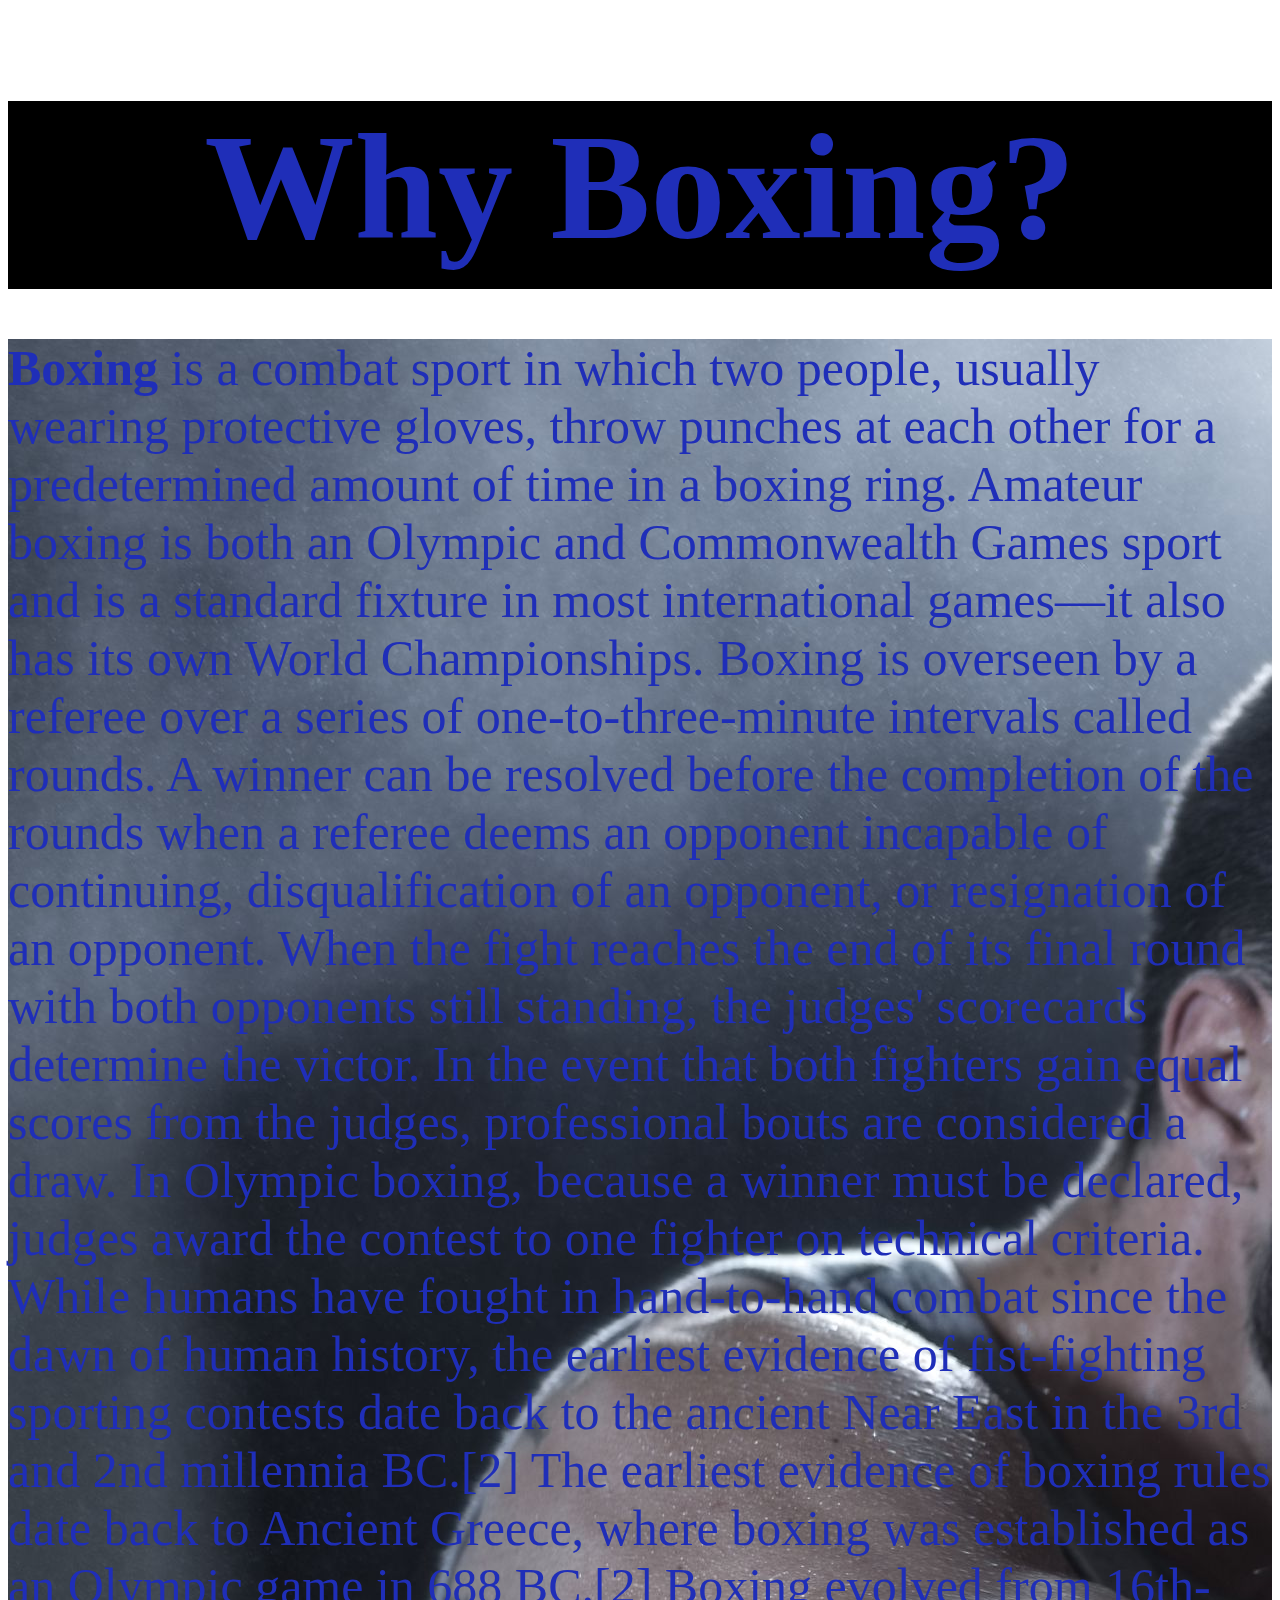
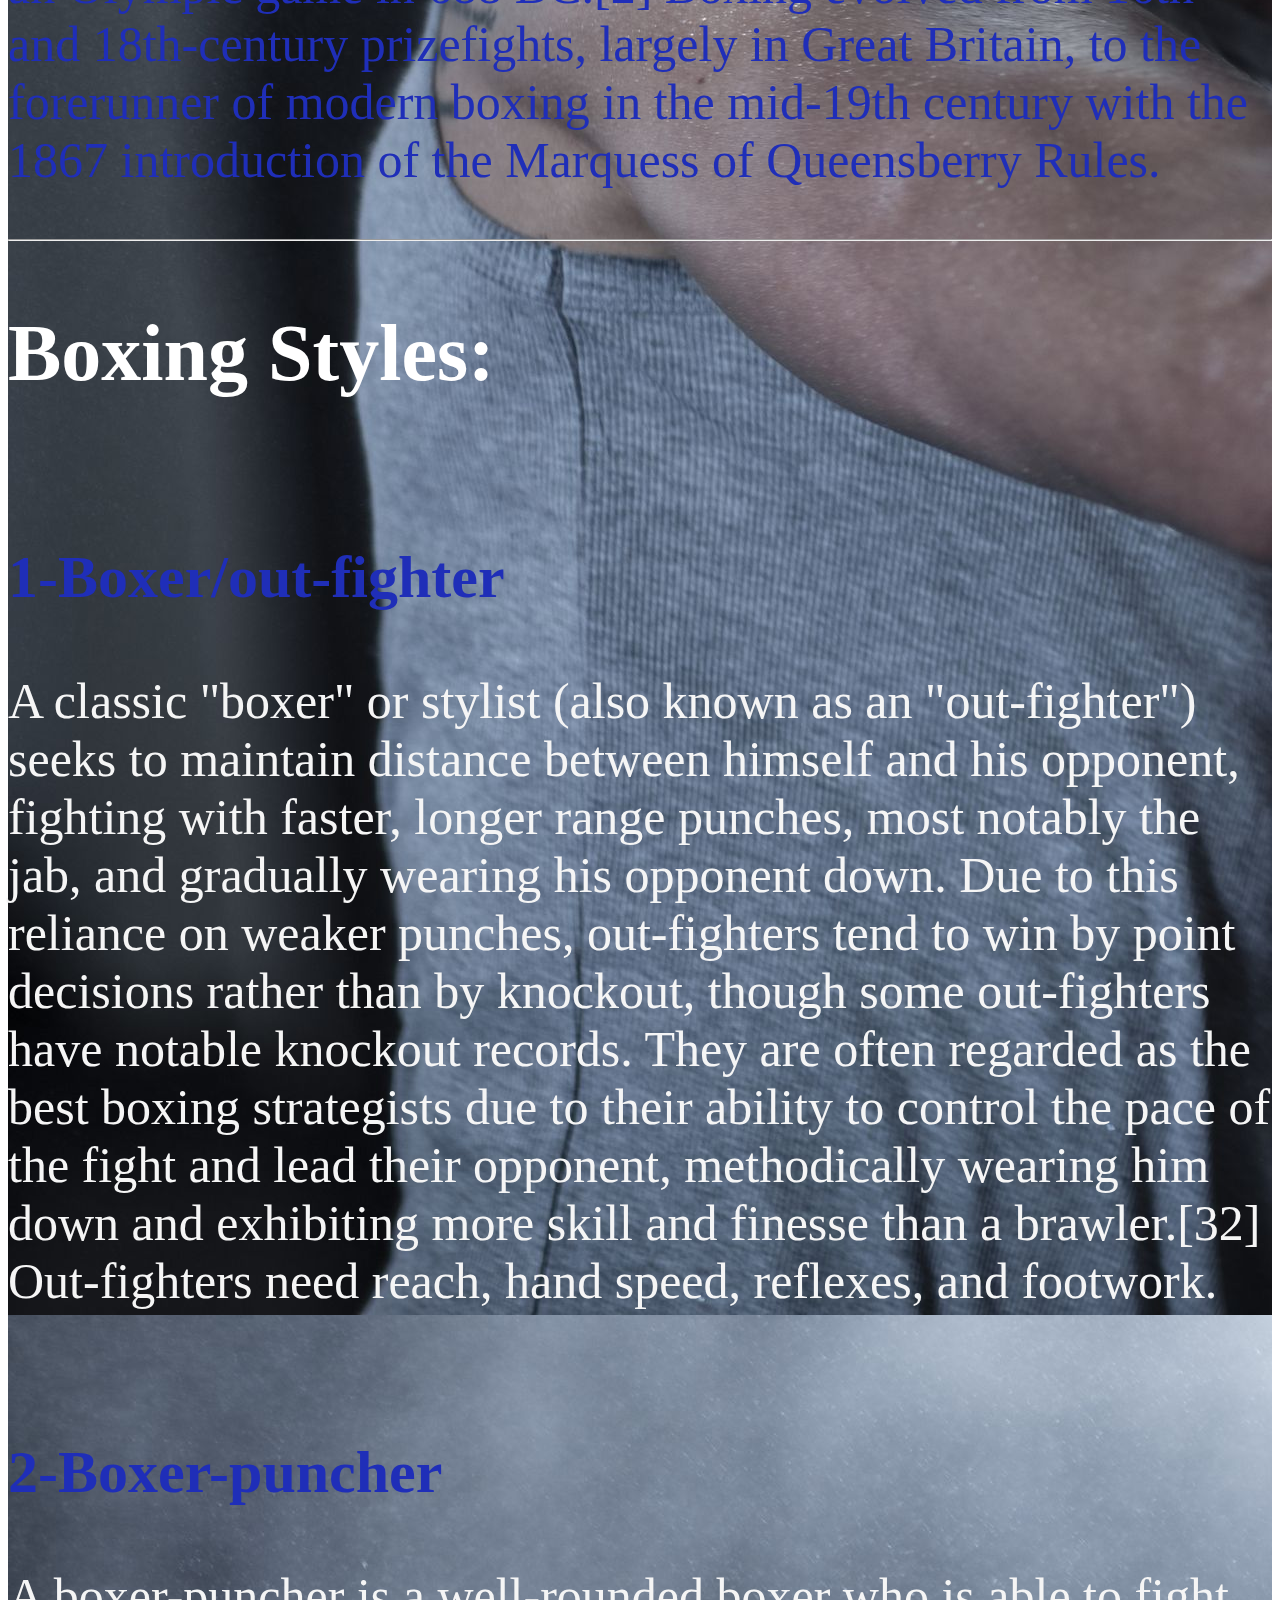
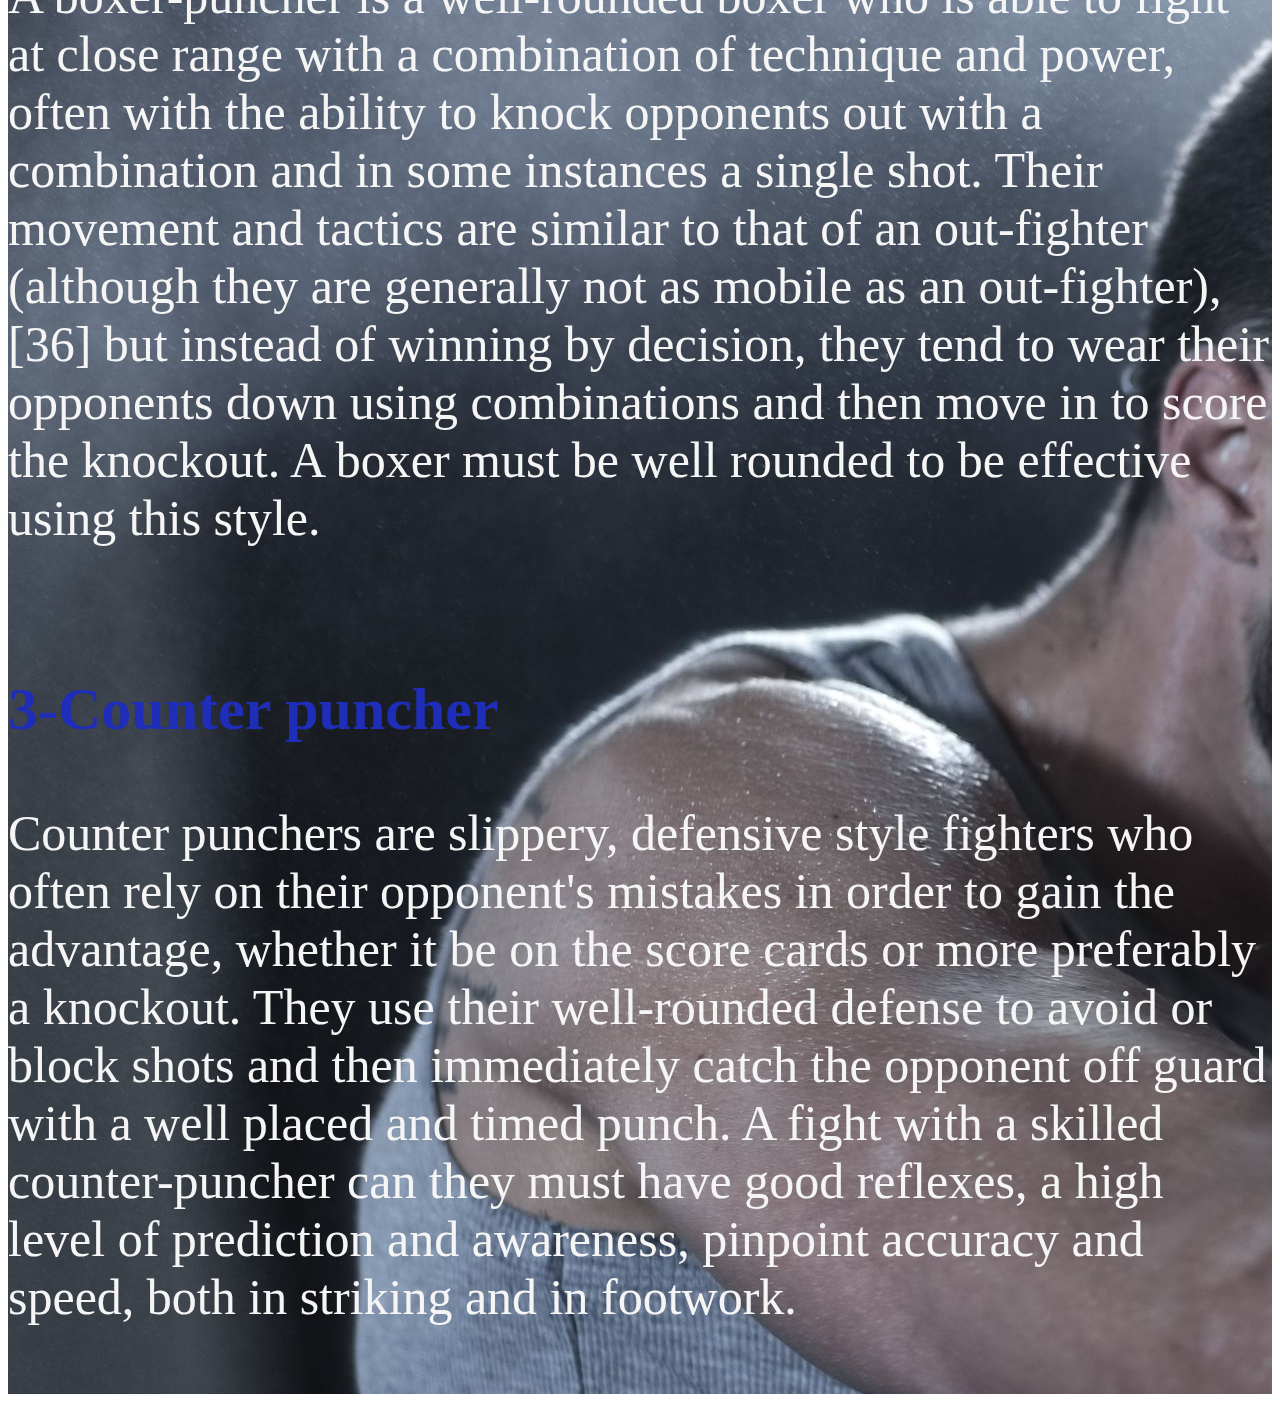
<file: challenge_website_about.html>
<!DOCTYPE html>
<html>
<head>
    <title>About Boxing</title>
</head>
<body>
    <header style= "background-color: black; height: 5cm;">
        <h1 style="font-family: Georgia, 'Times New Roman', Times, serif;color: rgb(31, 46, 184);text-align:center;font-size: 150px ;"> Why Boxing? </h1>

    </header>

    <main style="background-image: url(boxing.jpg)";>
        <p style="font-size: 50px; color: rgb(31, 46, 184);"> <b>Boxing </b>is a combat sport in which two people, usually wearing protective gloves, throw punches at each other for a predetermined amount of time in a boxing ring.

            Amateur boxing is both an Olympic and Commonwealth Games sport and is a standard fixture in most international games—it also has its own World Championships. Boxing is overseen by a referee over a series of one-to-three-minute intervals called rounds.
            
            A winner can be resolved before the completion of the rounds when a referee deems an opponent incapable of continuing, disqualification of an opponent, or resignation of an opponent. When the fight reaches the end of its final round with both opponents still standing, the judges' scorecards determine the victor. In the event that both fighters gain equal scores from the judges, professional bouts are considered a draw. In Olympic boxing, because a winner must be declared, judges award the contest to one fighter on technical criteria.
            
            While humans have fought in hand-to-hand combat since the dawn of human history, the earliest evidence of fist-fighting sporting contests date back to the ancient Near East in the 3rd and 2nd millennia BC.[2] The earliest evidence of boxing rules date back to Ancient Greece, where boxing was established as an Olympic game in 688 BC.[2] Boxing evolved from 16th- and 18th-century prizefights, largely in Great Britain, to the forerunner of modern boxing in the mid-19th century with the 1867 introduction of the Marquess of Queensberry Rules.</p>
            <hr>
            <h2 style="font-size: 80px; color: white;">Boxing Styles:</h2>
            <br>
            <h3 style="font-size: 60px; color: rgb(31, 46, 184);">1-Boxer/out-fighter</h3>
            <p style="font-size: 50px;color: whitesmoke;">A classic "boxer" or stylist (also known as an "out-fighter") seeks to maintain distance between himself and his opponent, fighting with faster, longer range punches, most notably the jab, and gradually wearing his opponent down. Due to this reliance on weaker punches, out-fighters tend to win by point decisions rather than by knockout, though some out-fighters have notable knockout records. They are often regarded as the best boxing strategists due to their ability to control the pace of the fight and lead their opponent, methodically wearing him down and exhibiting more skill and finesse than a brawler.[32] Out-fighters need reach, hand speed, reflexes, and footwork.</p>
            <br>
            <h3 style="font-size: 60px; color: rgb(31, 46, 184);">2-Boxer-puncher</h3>
            <p style="font-size: 50px; color: whitesmoke;">A boxer-puncher is a well-rounded boxer who is able to fight at close range with a combination of technique and power, often with the ability to knock opponents out with a combination and in some instances a single shot. Their movement and tactics are similar to that of an out-fighter (although they are generally not as mobile as an out-fighter),[36] but instead of winning by decision, they tend to wear their opponents down using combinations and then move in to score the knockout. A boxer must be well rounded to be effective using this style.</p>
            <br>
            <h3 style="font-size: 60px; color: rgb(31, 46, 184);">3-Counter puncher</h3>
            <p style="font-size: 50px; color: whitesmoke;">Counter punchers are slippery, defensive style fighters who often rely on their opponent's mistakes in order to gain the advantage, whether it be on the score cards or more preferably a knockout. They use their well-rounded defense to avoid or block shots and then immediately catch the opponent off guard with a well placed and timed punch. A fight with a skilled counter-puncher can they must have good reflexes, a high level of prediction and awareness, pinpoint accuracy and speed, both in striking and in footwork.</p>
            <br>
                
    </main>
</html>
</file>
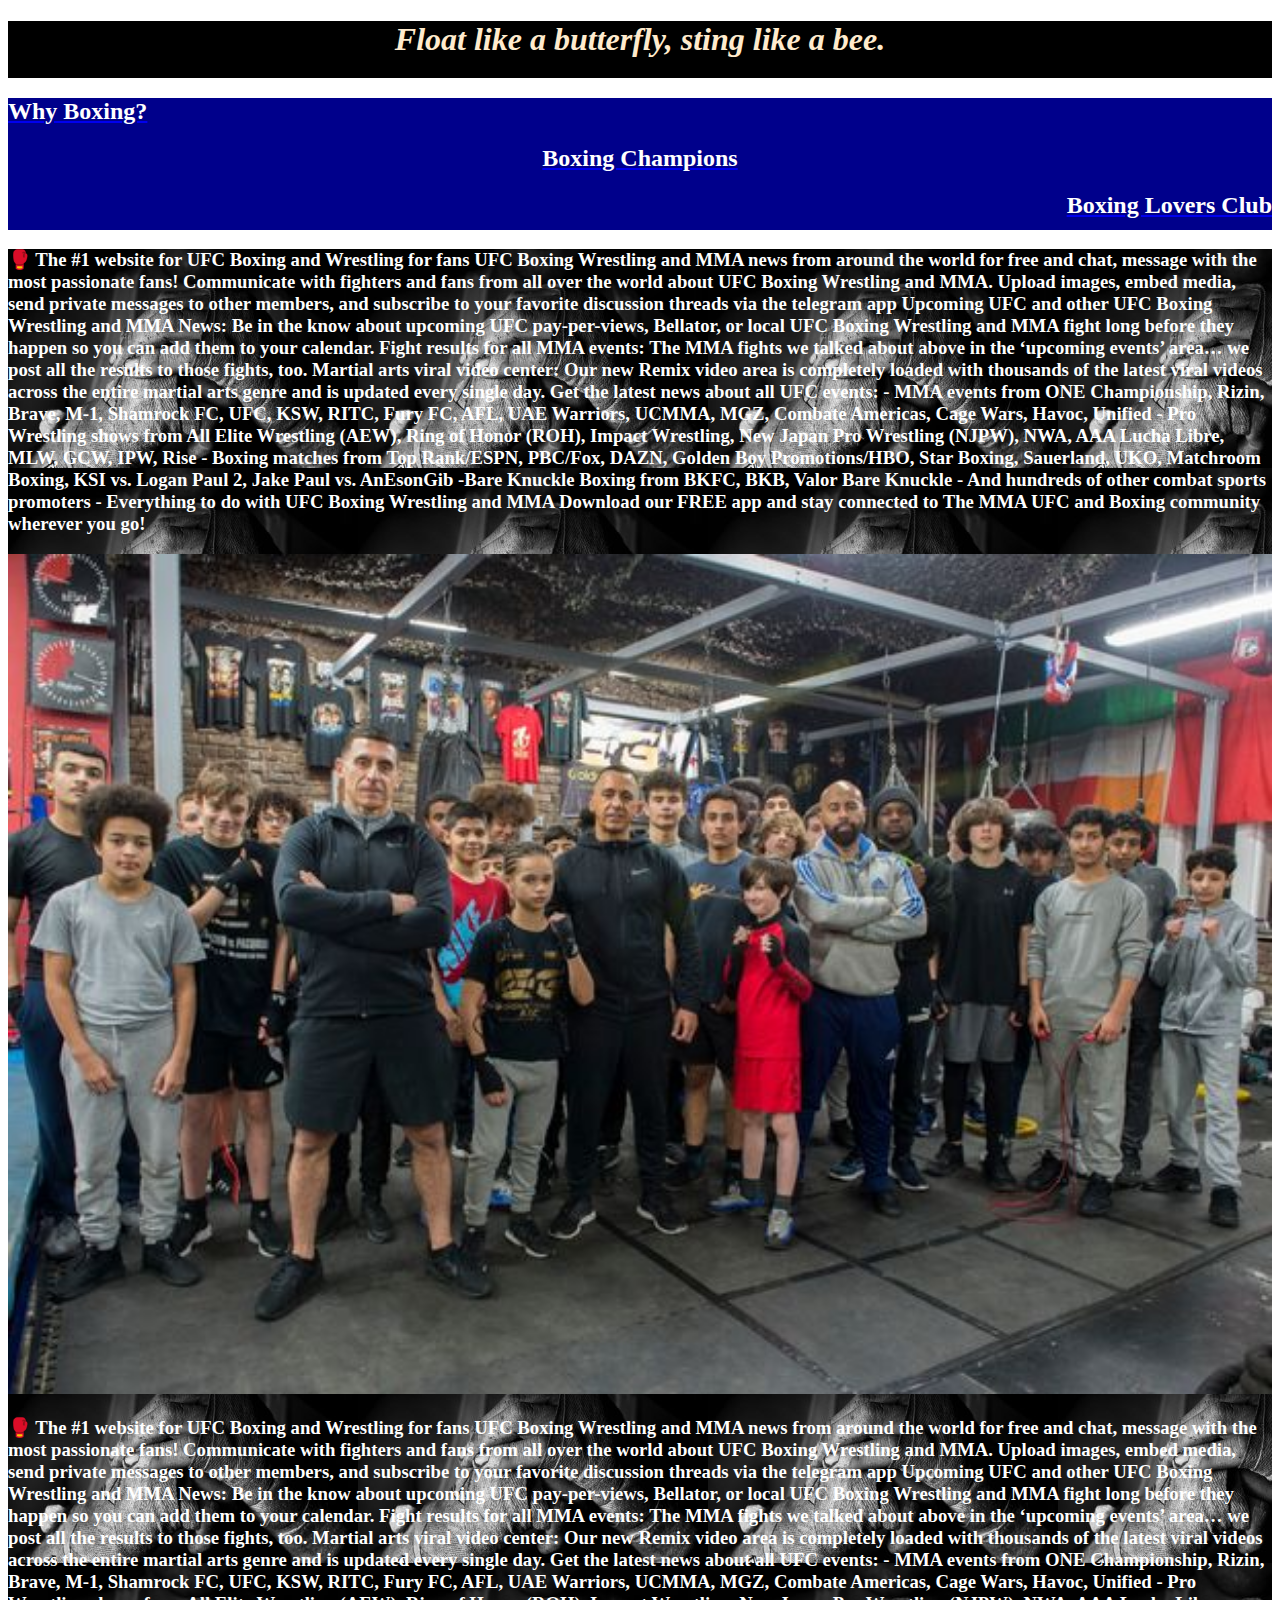
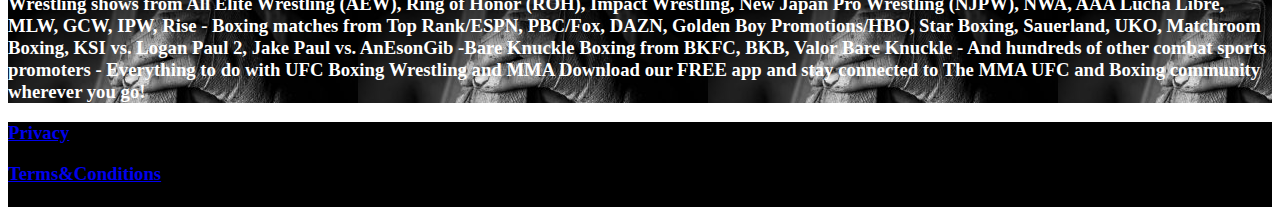
<file: challengeexercise.html>
<!DOCTYPE html>
<html>
<head>
    <title>Challenge Exercise Full Website</title>
</head>
<body>
    <header style="background-color: rgb(0, 0, 0); height: 1.5cm;">
        <h1 style="text-align: center; color: blanchedalmond; font-style: oblique;">Float like a butterfly, sting like a bee.</h1></header>

    <header>
        <nav style="background-color: darkblue; height: 3.5cm;">
            <a href="website_about.html" target="_blank"><h2 style="color:white; text-align: left; vertical-align: middle;">Why Boxing?</h2></a>
            <a href="website_champions.html" target="_blank"><h2 style="color:white; text-align: center;">Boxing Champions</h2></a>
            <a href="#lovers"><h2 style="color:white; text-align: right; vertical-align: middle;">Boxing Lovers Club</h2></a>
        </nav>
    </header>
    <main style="background-image: url(boxing1.jpg);">
        <h3 style="color: white;">
            🥊 The #1 website for UFC Boxing and Wrestling for fans

UFC Boxing Wrestling and MMA news from around the world for free and chat, message with the most passionate fans!

Communicate with fighters and fans from all over the world about UFC Boxing Wrestling and MMA. Upload images, embed media, send private messages to other members, and subscribe to your favorite discussion threads via the telegram app

Upcoming UFC and other UFC Boxing Wrestling and MMA News:

Be in the know about upcoming UFC pay-per-views, Bellator, or local UFC Boxing Wrestling and MMA fight long before they happen so you can add them to your calendar.

Fight results for all MMA events:
The MMA fights we talked about above in the ‘upcoming events’ area… we post all the results to those fights, too.

Martial arts viral video center:
Our new Remix video area is completely loaded with thousands of the latest viral videos across the entire martial arts genre and is updated every single day.

Get the latest news about all UFC events:
- MMA events from ONE Championship, Rizin, Brave, M-1, Shamrock FC, UFC, KSW, RITC, Fury FC, AFL, UAE Warriors, UCMMA, MGZ, Combate Americas, Cage Wars, Havoc, Unified
- Pro Wrestling shows from All Elite Wrestling (AEW), Ring of Honor (ROH), Impact Wrestling, New Japan Pro Wrestling (NJPW), NWA, AAA Lucha Libre, MLW, GCW, IPW, Rise
- Boxing matches from Top Rank/ESPN, PBC/Fox, DAZN, Golden Boy Promotions/HBO, Star Boxing, Sauerland, UKO, Matchroom Boxing, KSI vs. Logan Paul 2, Jake Paul vs. AnEsonGib
-Bare Knuckle Boxing from BKFC, BKB, Valor Bare Knuckle
- And hundreds of other combat sports promoters
- Everything to do with UFC Boxing Wrestling and MMA
Download our FREE app and stay connected to The MMA UFC and Boxing community wherever you go!
        </h3>
        <section>
            <img src="boxing community.jpg" width="100%" height="65%" alt="Boxing Community" class="center">
        </section>
        <section id="lovers">
        <h3 style="color: white;">
            🥊 The #1 website for UFC Boxing and Wrestling for fans

UFC Boxing Wrestling and MMA news from around the world for free and chat, message with the most passionate fans!

Communicate with fighters and fans from all over the world about UFC Boxing Wrestling and MMA. Upload images, embed media, send private messages to other members, and subscribe to your favorite discussion threads via the telegram app

Upcoming UFC and other UFC Boxing Wrestling and MMA News:

Be in the know about upcoming UFC pay-per-views, Bellator, or local UFC Boxing Wrestling and MMA fight long before they happen so you can add them to your calendar.

Fight results for all MMA events:
The MMA fights we talked about above in the ‘upcoming events’ area… we post all the results to those fights, too.

Martial arts viral video center:
Our new Remix video area is completely loaded with thousands of the latest viral videos across the entire martial arts genre and is updated every single day.

Get the latest news about all UFC events:
- MMA events from ONE Championship, Rizin, Brave, M-1, Shamrock FC, UFC, KSW, RITC, Fury FC, AFL, UAE Warriors, UCMMA, MGZ, Combate Americas, Cage Wars, Havoc, Unified
- Pro Wrestling shows from All Elite Wrestling (AEW), Ring of Honor (ROH), Impact Wrestling, New Japan Pro Wrestling (NJPW), NWA, AAA Lucha Libre, MLW, GCW, IPW, Rise
- Boxing matches from Top Rank/ESPN, PBC/Fox, DAZN, Golden Boy Promotions/HBO, Star Boxing, Sauerland, UKO, Matchroom Boxing, KSI vs. Logan Paul 2, Jake Paul vs. AnEsonGib
-Bare Knuckle Boxing from BKFC, BKB, Valor Bare Knuckle
- And hundreds of other combat sports promoters
- Everything to do with UFC Boxing Wrestling and MMA
Download our FREE app and stay connected to The MMA UFC and Boxing community wherever you go!
        </h3>
        </section>

    </main>
    <footer style="background-color: rgb(0, 0, 0); height: 2.25cm;">
        <a href="https://www.freeprivacypolicy.com/blog/privacy-policy-url/" target="_blank"><h3 style="text-align: left;">Privacy</h3></a>
        <a href="https://www.termsfeed.com/terms-conditions-generator/" target="_blank"><h3 style="text-align: left;"> Terms&Conditions</h3></a>

    </footer>
</body>
</file>
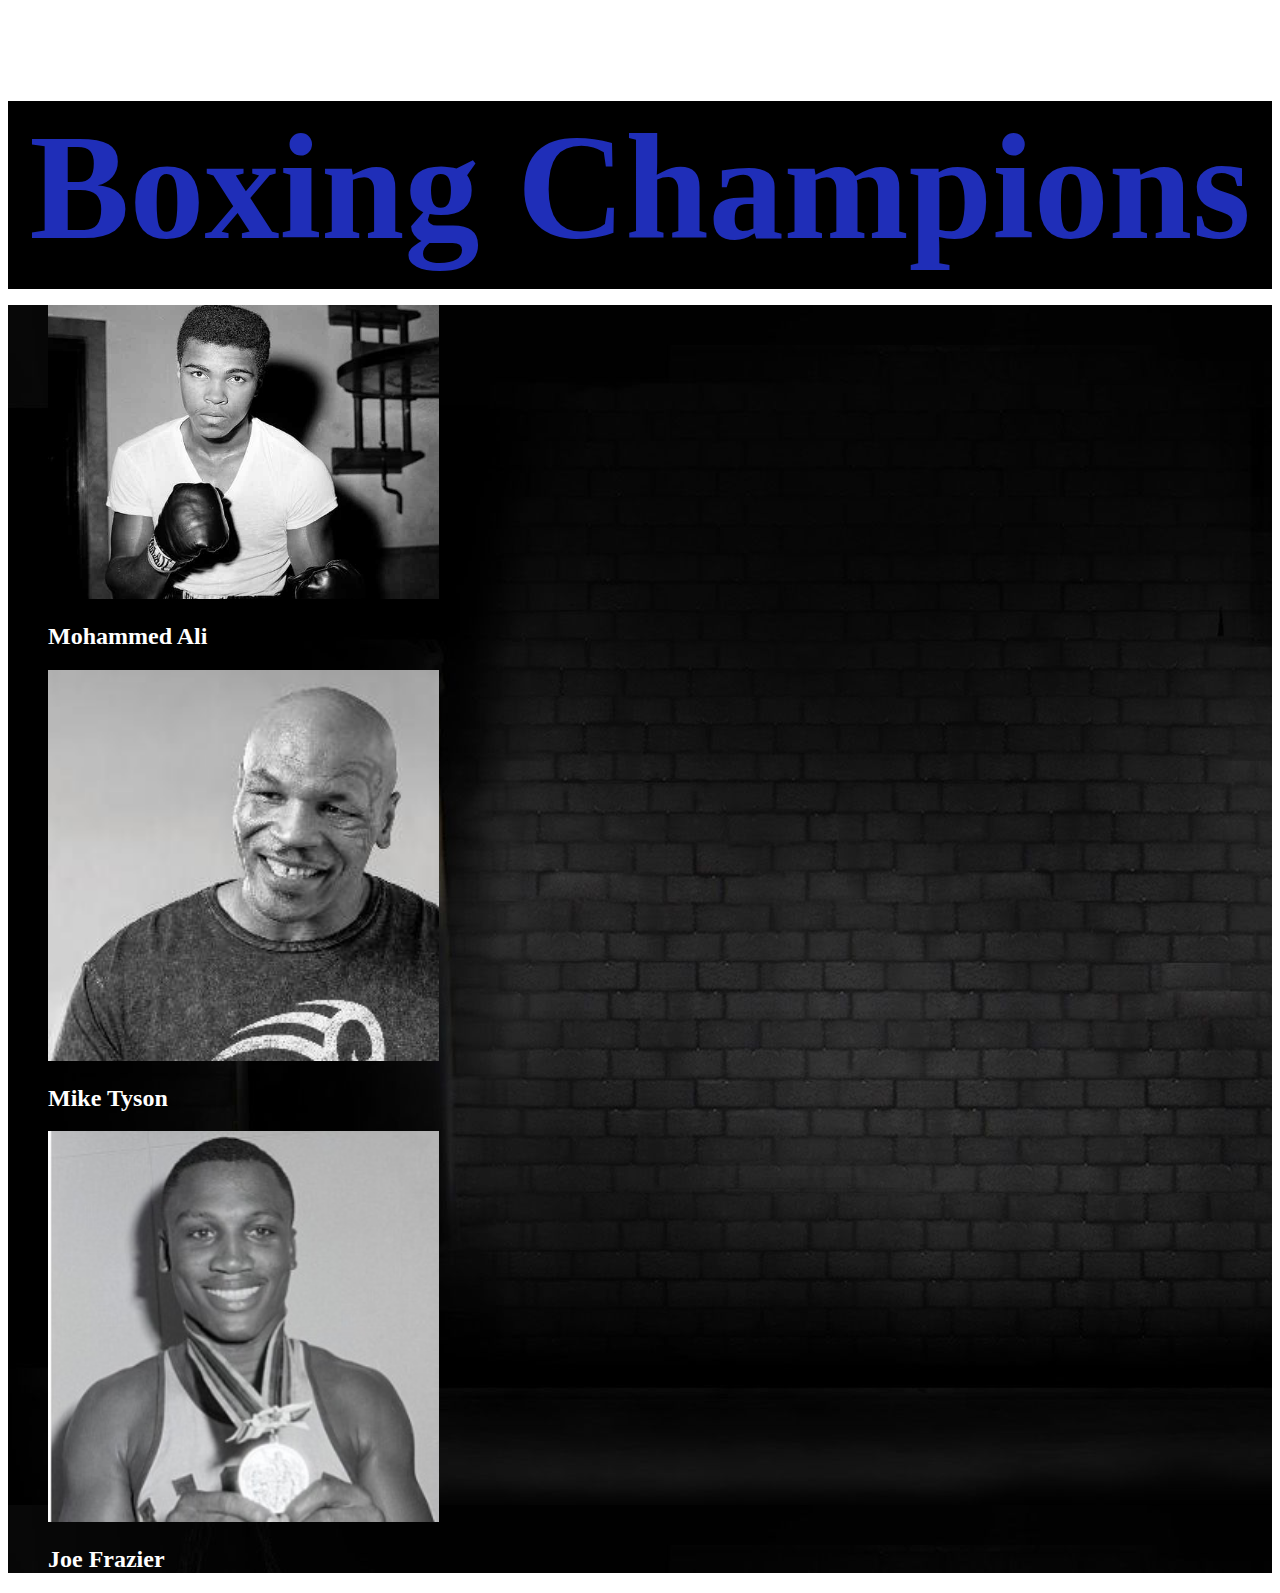
<file: challengeexercise_website_champions.html>
<!DOCTYPE html>
<html>
<head>
    <title>Boxing Champions</title>
</head>
<body>
    <header style= "background-color: black; height: 5cm;">
        <h1 style="font-family: Georgia, 'Times New Roman', Times, serif;color: rgb(31, 46, 184);text-align:center;font-size: 150px ;"> Boxing Champions </h1>
    </header>
    <main style="background-image: url(background.jpg);">
        <figure>
        <a href="https://en.wikipedia.org/wiki/Muhammad_Ali" target="_blank">
        <img src="636010058940581600-AP-Obit-Muhammad-Ali.jpg" hieght= "50%" width="33%" alt="Mohammed-ali"></a>
        <figcaption><h2 style="color: white;">Mohammed Ali</h2></figcaption>
        </figure>
        <figure>
        <a href="https://en.wikipedia.org/wiki/Mike_Tyson" target="_blank">
        <img src="miketyson.jpg" hieght= "50%" width="33%" alt="Mike Tyson"></a>
        <figcaption><h2 style="color: white;">Mike Tyson</h2></figcaption>

        </figure>
        <figure>
        <a href="https://en.wikipedia.org/wiki/Joe_Frazier" target="_blank">
        <img src="joefrazier.jpeg" hieght= "50%" width="33%" alt="Joe Fraizer"></a>
        <figcaption><h2 style="color: white;">Joe Frazier</h2></figcaption>
        </figure>
    </main>
</file>
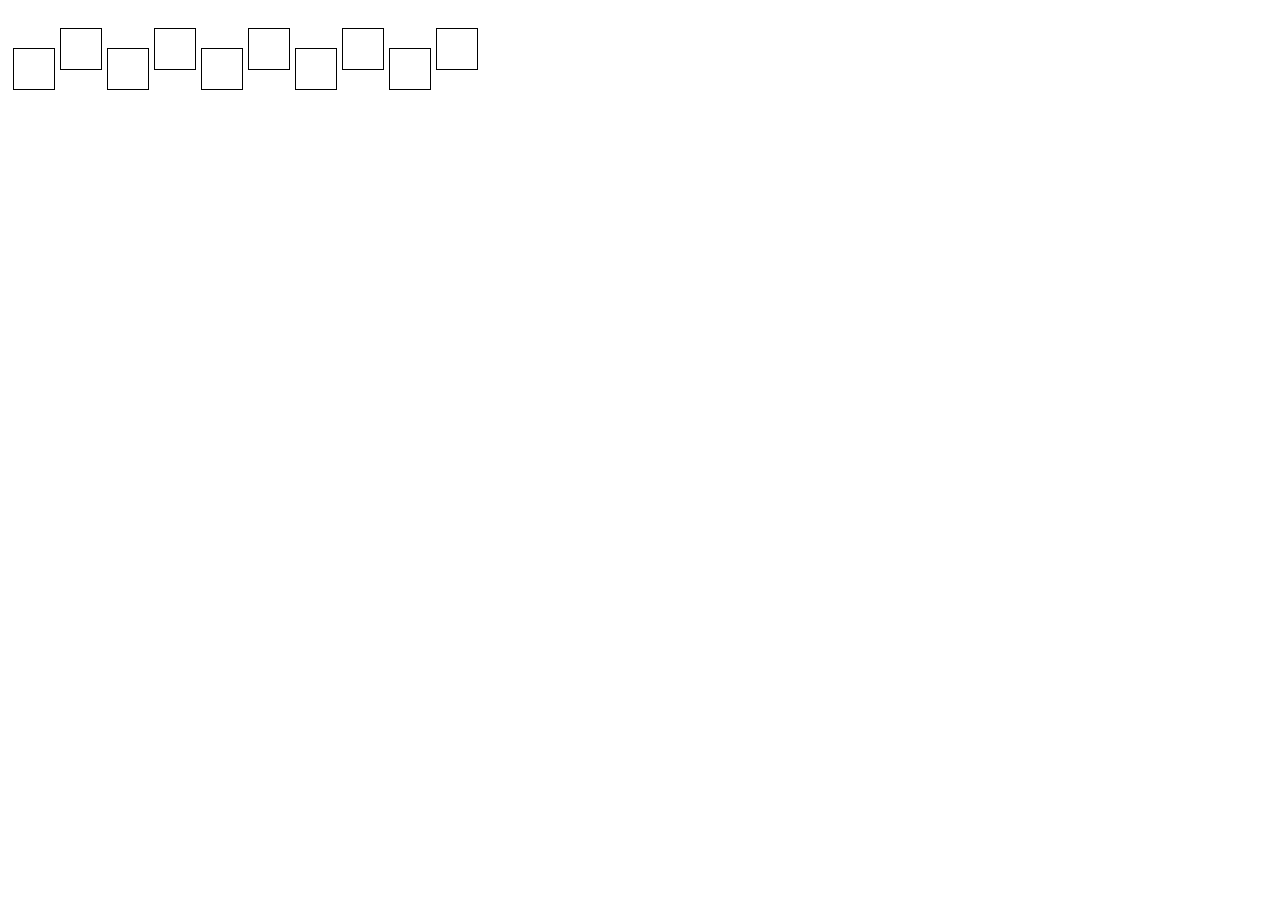
<file: css_positioning_exercise2.html>
<!DOCTYPE html>
<html>
<head>
    <title>Exercise #2a: Positioning</title>
    <style>
        div {
            float: left;
            margin-top: 30px;
            margin-left: 5px;
            width: 40px;
            height: 40px;
            border: 1px solid black;
        }
        .odd {
            margin-top: 40px;                
                             }
        .even{
            margin-top: 20px;
        }                    

        /* add CSS here */
    </style>
</head>
<body>
    <div class="odd"></div>
    <div class="even"></div>
    <div class="odd"></div>
    <div class="even"></div>
    <div class="odd"></div>
    <div class="even"></div>
    <div class="odd"></div>
    <div class="even"></div>
    <div class="odd"></div>
    <div class="even"></div>
</body>
</html>
</file>
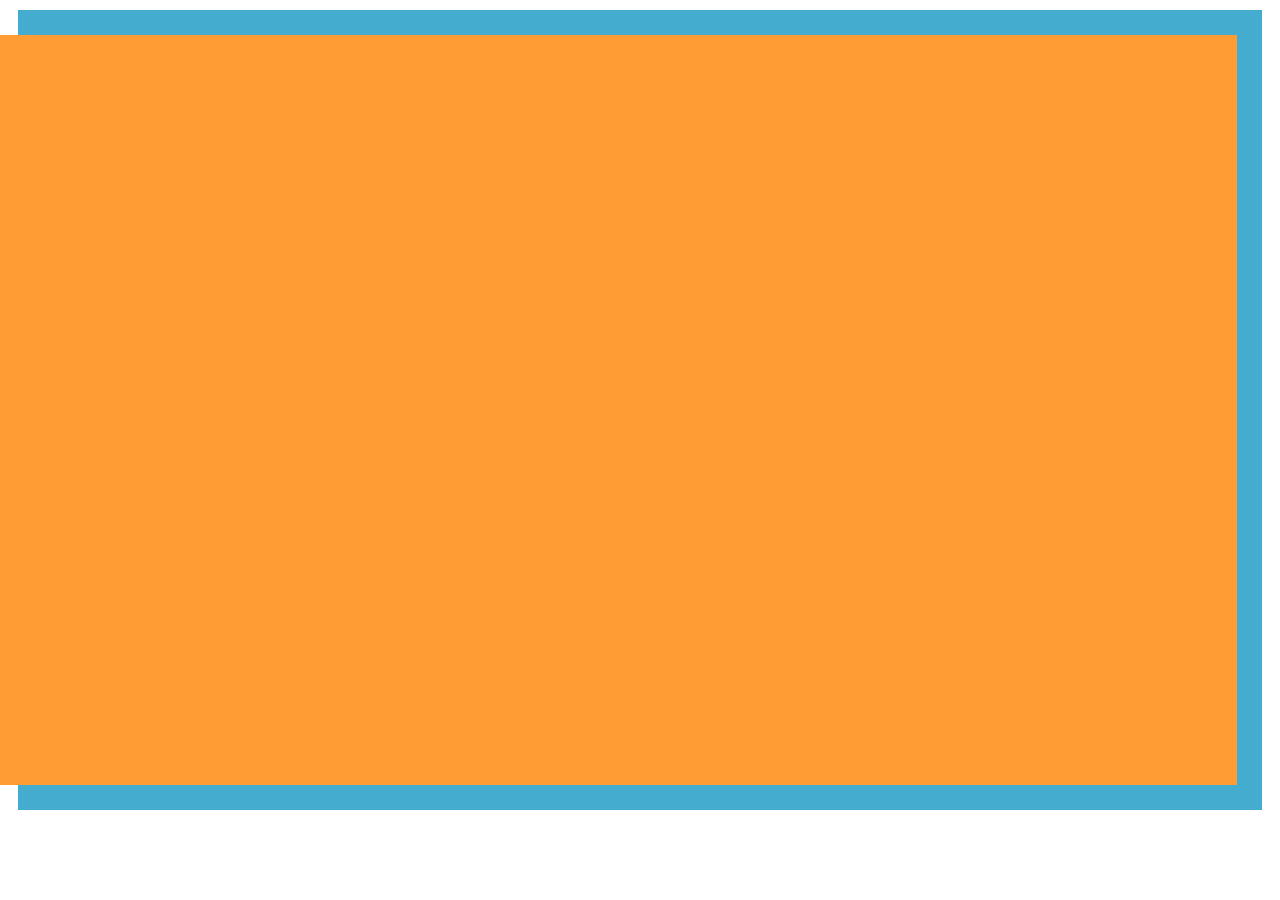
<file: css_positioning_exercise2b.html>
<!DOCTYPE html>
<html>
<head>
    <title>Exercise #2b: Positioning</title>
    <style>
        #outer {
            background: #44accf;
            height:800px ;
            width:;
            position: relative;
            margin: 10px;
            /* add CSS here */
        }

        #inner {
            background: #ff9c34;
            position: absolute;
            height: 750px;
            width: 1750px;
            right: 25px;
            top: 25px;
            /* and here */
        }
    </style>
</head>
<body>
<div id="outer">
    <div id="inner"></div>
</div>
</body>
</html>
</file>
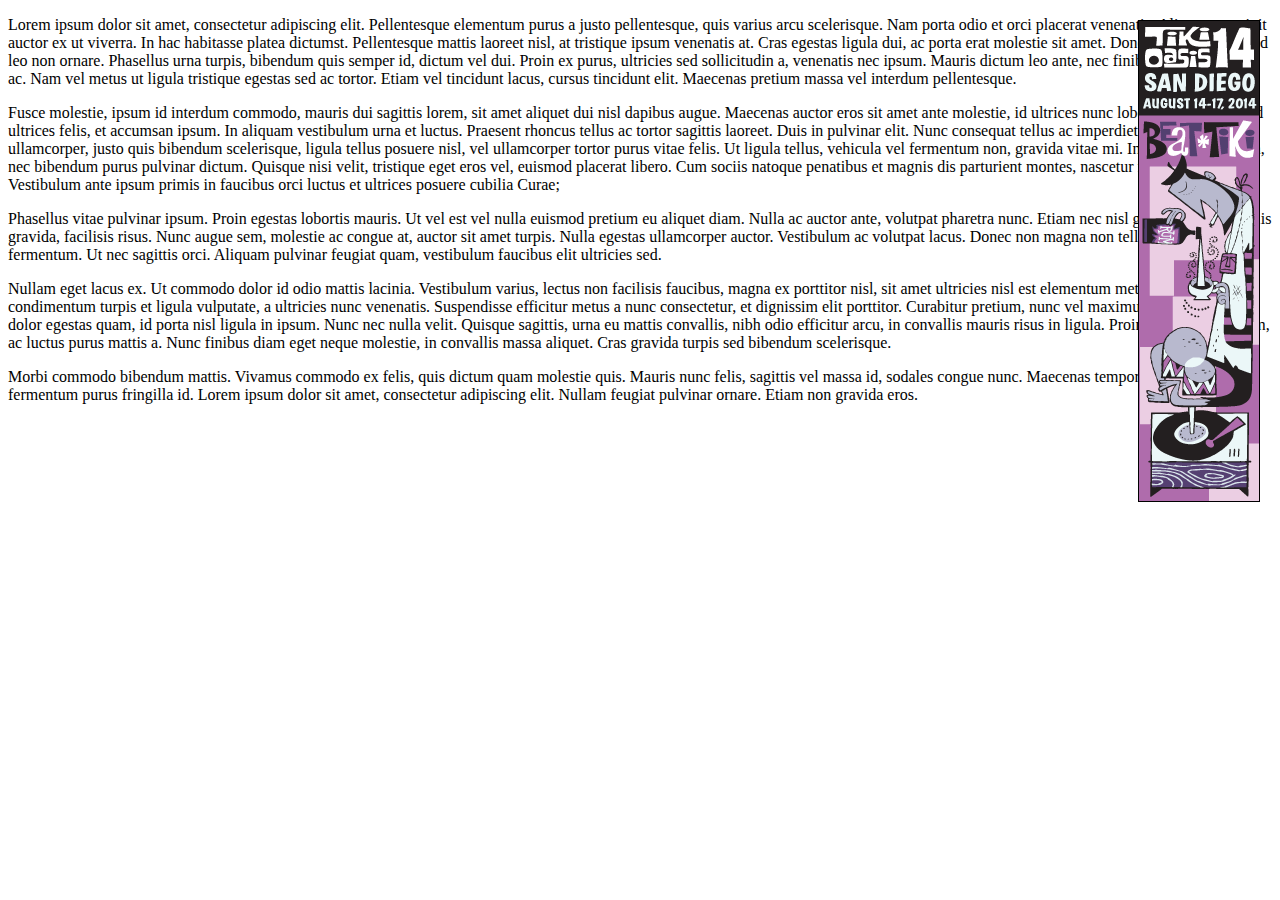
<file: css_positioning_exercise2c.html>
<!DOCTYPE html>
<html>
<head>
    <title>Exercise #2c: Positioning</title>
    <style>
        #banner{
            background-image:url(banner_120x480.gif);
            position: fixed;
            top:20px;
            right:20px;
            height: 480px;
            width:120px;
            border:solid 1px;

        }
        /* add CSS here */
    </style>
</head>
<body>
<p>
    Lorem ipsum dolor sit amet, consectetur adipiscing elit. Pellentesque elementum purus a justo pellentesque, quis
    varius arcu scelerisque. Nam porta odio et orci placerat venenatis. Aliquam suscipit auctor ex ut viverra. In hac
    habitasse platea dictumst. Pellentesque mattis laoreet nisl, at tristique ipsum venenatis at. Cras egestas ligula
    dui, ac porta erat molestie sit amet. Donec faucibus euismod leo non ornare. Phasellus urna turpis, bibendum quis
    semper id, dictum vel dui. Proin ex purus, ultricies sed sollicitudin a, venenatis nec ipsum. Mauris dictum leo
    ante, nec finibus magna pretium ac. Nam vel metus ut ligula tristique egestas sed ac tortor. Etiam vel tincidunt
    lacus, cursus tincidunt elit. Maecenas pretium massa vel interdum pellentesque.
</p>

<p>
    Fusce molestie, ipsum id interdum commodo, mauris dui sagittis lorem, sit amet aliquet dui nisl dapibus augue.
    Maecenas auctor eros sit amet ante molestie, id ultrices nunc lobortis. Maecenas sed ultrices felis, et accumsan
    ipsum. In aliquam vestibulum urna et luctus. Praesent rhoncus tellus ac tortor sagittis laoreet. Duis in pulvinar
    elit. Nunc consequat tellus ac imperdiet varius. Etiam ullamcorper, justo quis bibendum scelerisque, ligula tellus
    posuere nisl, vel ullamcorper tortor purus vitae felis. Ut ligula tellus, vehicula vel fermentum non, gravida vitae
    mi. In dictum nulla diam, nec bibendum purus pulvinar dictum. Quisque nisi velit, tristique eget eros vel, euismod
    placerat libero. Cum sociis natoque penatibus et magnis dis parturient montes, nascetur ridiculus mus. Vestibulum
    ante ipsum primis in faucibus orci luctus et ultrices posuere cubilia Curae;
</p>

<p>
    Phasellus vitae pulvinar ipsum. Proin egestas lobortis mauris. Ut vel est vel nulla euismod pretium eu aliquet diam.
    Nulla ac auctor ante, volutpat pharetra nunc. Etiam nec nisl gravida, efficitur felis gravida, facilisis risus. Nunc
    augue sem, molestie ac congue at, auctor sit amet turpis. Nulla egestas ullamcorper auctor. Vestibulum ac volutpat
    lacus. Donec non magna non tellus volutpat fermentum. Ut nec sagittis orci. Aliquam pulvinar feugiat quam,
    vestibulum faucibus elit ultricies sed.
</p>

<p>
    Nullam eget lacus ex. Ut commodo dolor id odio mattis lacinia. Vestibulum varius, lectus non facilisis faucibus,
    magna ex porttitor nisl, sit amet ultricies nisl est elementum metus. Donec condimentum turpis et ligula vulputate,
    a ultricies nunc venenatis. Suspendisse efficitur metus a nunc consectetur, et dignissim elit porttitor. Curabitur
    pretium, nunc vel maximus volutpat, lectus dolor egestas quam, id porta nisl ligula in ipsum. Nunc nec nulla velit.
    Quisque sagittis, urna eu mattis convallis, nibh odio efficitur arcu, in convallis mauris risus in ligula. Proin
    lacinia quam diam, ac luctus purus mattis a. Nunc finibus diam eget neque molestie, in convallis massa aliquet. Cras
    gravida turpis sed bibendum scelerisque.
</p>

<p>
    Morbi commodo bibendum mattis. Vivamus commodo ex felis, quis dictum quam molestie quis. Mauris nunc felis, sagittis
    vel massa id, sodales congue nunc. Maecenas tempor nulla diam, ac fermentum purus fringilla id. Lorem ipsum dolor
    sit amet, consectetur adipiscing elit. Nullam feugiat pulvinar ornare. Etiam non gravida eros.
</p>

<div id="banner"></div>
</body>
</html>
</file>
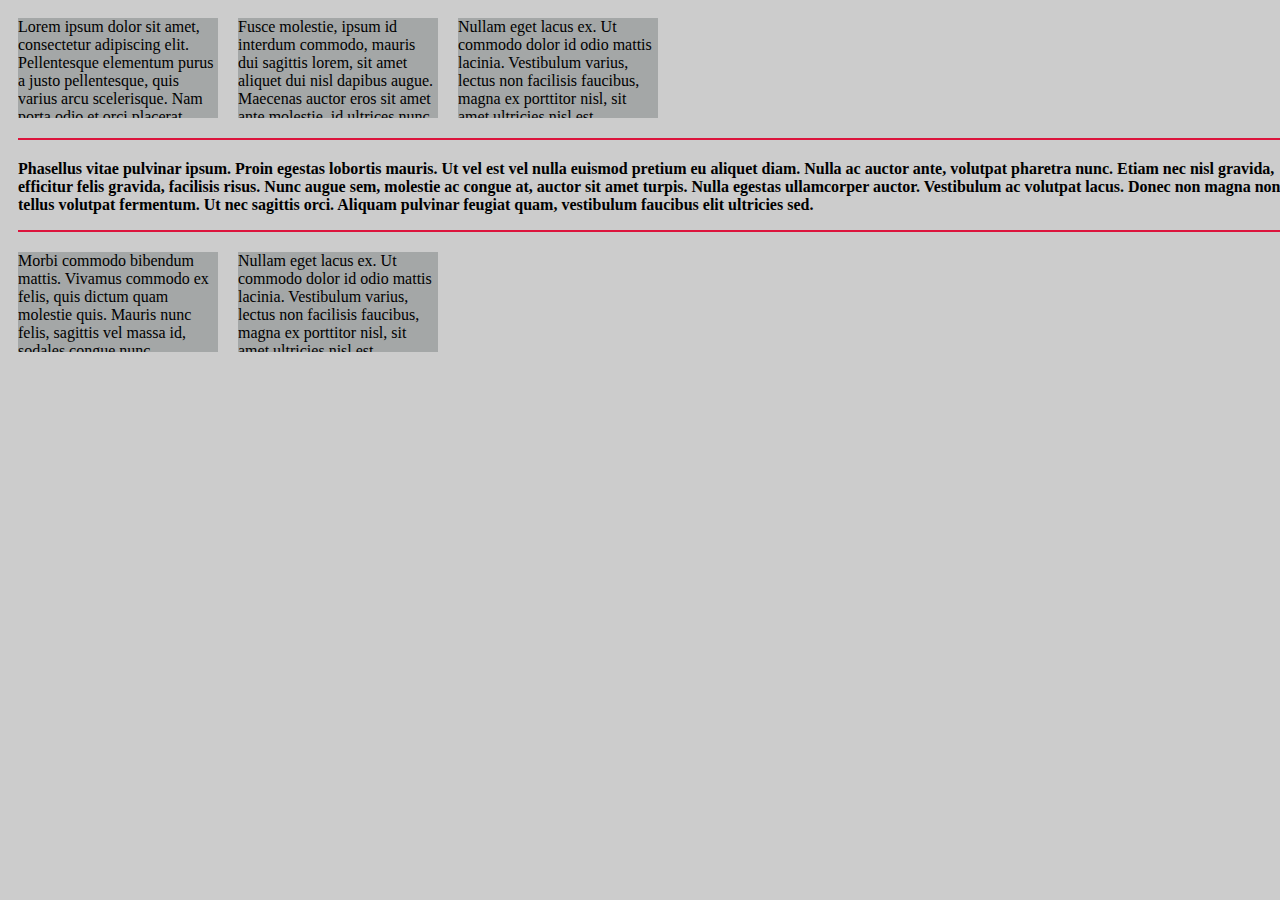
<file: css_positioning_exercise3.html>
<!DOCTYPE html>
<html>
<head>
    <title>Exercise #3: Floating articles</title>
    <style>
        body {
            background-color: #cccccc;
        }

        article {
            width:200px;
            height: 100px;
            background-color: rgb(164, 167, 167);
            margin: 10px;
            float: left;
            overflow: hidden;            
        }

        .promo {
            background-color: #cccccc;
            font-weight:bold;
            clear: both;  
            width: 100%;   
            overflow: scroll; 
            height: 50px;
            padding-top: 20px;  
            padding-bottom: 20px;
            border-style: solid;      
            border-width: 2px;
            border-right: none;
            border-left: none;
            border-color: crimson;

            }            
        /* add CSS here*/
    </style>
</head>
<body>
<article>
    Lorem ipsum dolor sit amet, consectetur adipiscing elit. Pellentesque elementum purus a justo pellentesque, quis
    varius arcu scelerisque. Nam porta odio et orci placerat venenatis. Aliquam suscipit auctor ex ut viverra. In hac
    habitasse platea dictumst. Pellentesque mattis laoreet nisl, at tristique ipsum venenatis at. Cras egestas ligula
    dui, ac porta erat molestie sit amet. Donec faucibus euismod leo non ornare. Phasellus urna turpis, bibendum quis
    semper id, dictum vel dui. Proin ex purus, ultricies sed sollicitudin a, venenatis nec ipsum. Mauris dictum leo
    ante, nec finibus magna pretium ac. Nam vel metus ut ligula tristique egestas sed ac tortor. Etiam vel tincidunt
    lacus, cursus tincidunt elit. Maecenas pretium massa vel interdum pellentesque.
</article>
<article>
    Fusce molestie, ipsum id interdum commodo, mauris dui sagittis lorem, sit amet aliquet dui nisl dapibus augue.
    Maecenas auctor eros sit amet ante molestie, id ultrices nunc lobortis. Maecenas sed ultrices felis, et accumsan
    ipsum. In aliquam vestibulum urna et luctus. Praesent rhoncus tellus ac tortor sagittis laoreet. Duis in pulvinar
    elit. Nunc consequat tellus ac imperdiet varius. Etiam ullamcorper, justo quis bibendum scelerisque, ligula tellus
    posuere nisl, vel ullamcorper tortor purus vitae felis. Ut ligula tellus, vehicula vel fermentum non, gravida vitae
    mi. In dictum nulla diam, nec bibendum purus pulvinar dictum. Quisque nisi velit, tristique eget eros vel, euismod
    placerat libero. Cum sociis natoque penatibus et magnis dis parturient montes, nascetur ridiculus mus. Vestibulum
    ante ipsum primis in faucibus orci luctus et ultrices posuere cubilia Curae;
</article>
<article>
    Nullam eget lacus ex. Ut commodo dolor id odio mattis lacinia. Vestibulum varius, lectus non facilisis faucibus,
    magna ex porttitor nisl, sit amet ultricies nisl est elementum metus. Donec condimentum turpis et ligula vulputate,
    a ultricies nunc venenatis. Suspendisse efficitur metus a nunc consectetur, et dignissim elit porttitor. Curabitur
    pretium, nunc vel maximus volutpat, lectus dolor egestas quam, id porta nisl ligula in ipsum. Nunc nec nulla velit.
    Quisque sagittis, urna eu mattis convallis, nibh odio efficitur arcu, in convallis mauris risus in ligula. Proin
    lacinia quam diam, ac luctus purus mattis a. Nunc finibus diam eget neque molestie, in convallis massa aliquet. Cras
    gravida turpis sed bibendum scelerisque.
</article>
<article class="promo">
    Phasellus vitae pulvinar ipsum. Proin egestas lobortis mauris. Ut vel est vel nulla euismod pretium eu aliquet diam.
    Nulla ac auctor ante, volutpat pharetra nunc. Etiam nec nisl gravida, efficitur felis gravida, facilisis risus. Nunc
    augue sem, molestie ac congue at, auctor sit amet turpis. Nulla egestas ullamcorper auctor. Vestibulum ac volutpat
    lacus. Donec non magna non tellus volutpat fermentum. Ut nec sagittis orci. Aliquam pulvinar feugiat quam,
    vestibulum faucibus elit ultricies sed.
</article>
<article>
    Morbi commodo bibendum mattis. Vivamus commodo ex felis, quis dictum quam molestie quis. Mauris nunc felis, sagittis
    vel massa id, sodales congue nunc. Maecenas tempor nulla diam, ac fermentum purus fringilla id. Lorem ipsum dolor
    sit amet, consectetur adipiscing elit. Nullam feugiat pulvinar ornare. Etiam non gravida eros.
</article>
<article>
    Nullam eget lacus ex. Ut commodo dolor id odio mattis lacinia. Vestibulum varius, lectus non facilisis faucibus,
    magna ex porttitor nisl, sit amet ultricies nisl est elementum metus. Donec condimentum turpis et ligula vulputate,
    a ultricies nunc venenatis. Suspendisse efficitur metus a nunc consectetur, et dignissim elit porttitor. Curabitur
    pretium, nunc vel maximus volutpat, lectus dolor egestas quam, id porta nisl ligula in ipsum. Nunc nec nulla velit.
    Quisque sagittis, urna eu mattis convallis, nibh odio efficitur arcu, in convallis mauris risus in ligula. Proin
    lacinia quam diam, ac luctus purus mattis a. Nunc finibus diam eget neque molestie, in convallis massa aliquet. Cras
    gravida turpis sed bibendum scelerisque.
</article>
</body>
</html>
</file>
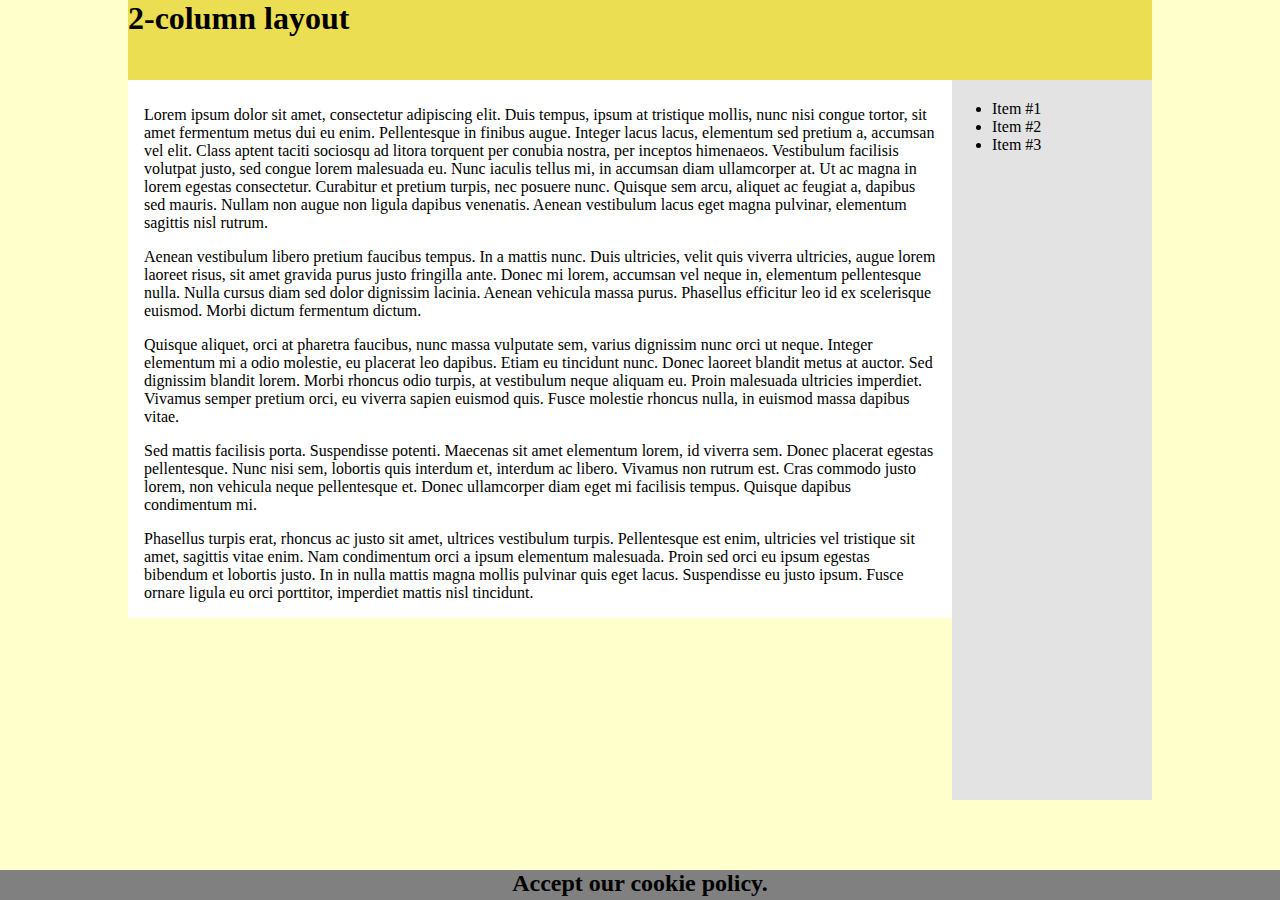
<file: css_positioning_exercise4.html>
<!DOCTYPE html>
<html>
<head lang="en">
    <meta charset="UTF-8">
    <title>Exercise #4: Layout</title>
    <style>
        * {
            margin: 0px;
        }

        header {
            background-color: #ebde52;
            height: 80px;
            width: 80%;
            position: absolute;
            left:10%
            
        }

        nav {
            width: 200px;
            padding-top: 20px;
            position: absolute;
            background-color: #e3e3e3;
            height: 700px;
            top: 80px;
            right: 10%;
        }

        main {
            position: absolute;
            top: 80px; /* same as the height of header */
            left: 10%; /* same as the width of nav */
            padding-top: 10px;
            position: absolute;
            background-color: white;
            right: 10%;
            width: fit-content;
            margin-right: 200px;
        }

        p {
            margin: 1em;
        }

        body {
            position: relative;
            background-color: #ffffcc;
        }
        footer{
            height: 30px;
            width: 100%;
            position: fixed;
            bottom: 0px;
            background-color: gray;
            text-align: center;
            
        }
       
    </style>
</head>
<body>

<header>
    <h1>2-column layout</h1>
</header>

<nav>
    <ul>
        <li>Item #1</li>
        <li>Item #2</li>
        <li>Item #3</li>
    </ul>
</nav>

<main>
    <p>Lorem ipsum dolor sit amet, consectetur adipiscing elit. Duis tempus, ipsum at tristique mollis, nunc nisi congue
        tortor, sit amet fermentum metus dui eu enim. Pellentesque in finibus augue. Integer lacus lacus, elementum sed
        pretium a, accumsan vel elit. Class aptent taciti sociosqu ad litora torquent per conubia nostra, per inceptos
        himenaeos. Vestibulum facilisis volutpat justo, sed congue lorem malesuada eu. Nunc iaculis tellus mi, in accumsan
        diam ullamcorper at. Ut ac magna in lorem egestas consectetur. Curabitur et pretium turpis, nec posuere nunc.
        Quisque sem arcu, aliquet ac feugiat a, dapibus sed mauris. Nullam non augue non ligula dapibus venenatis. Aenean
        vestibulum lacus eget magna pulvinar, elementum sagittis nisl rutrum.</p>

    <p>Aenean vestibulum libero pretium faucibus tempus. In a mattis nunc. Duis ultricies, velit quis viverra ultricies,
        augue lorem laoreet risus, sit amet gravida purus justo fringilla ante. Donec mi lorem, accumsan vel neque in,
        elementum pellentesque nulla. Nulla cursus diam sed dolor dignissim lacinia. Aenean vehicula massa purus. Phasellus
        efficitur leo id ex scelerisque euismod. Morbi dictum fermentum dictum.</p>

    <p>Quisque aliquet, orci at pharetra faucibus, nunc massa vulputate sem, varius dignissim nunc orci ut neque. Integer
        elementum mi a odio molestie, eu placerat leo dapibus. Etiam eu tincidunt nunc. Donec laoreet blandit metus at
        auctor. Sed dignissim blandit lorem. Morbi rhoncus odio turpis, at vestibulum neque aliquam eu. Proin malesuada
        ultricies imperdiet. Vivamus semper pretium orci, eu viverra sapien euismod quis. Fusce molestie rhoncus nulla, in
        euismod massa dapibus vitae.</p>

    <p>Sed mattis facilisis porta. Suspendisse potenti. Maecenas sit amet elementum lorem, id viverra sem. Donec placerat
        egestas pellentesque. Nunc nisi sem, lobortis quis interdum et, interdum ac libero. Vivamus non rutrum est. Cras
        commodo justo lorem, non vehicula neque pellentesque et. Donec ullamcorper diam eget mi facilisis tempus. Quisque
        dapibus condimentum mi.</p>

    <p>Phasellus turpis erat, rhoncus ac justo sit amet, ultrices vestibulum turpis. Pellentesque est enim, ultricies vel
        tristique sit amet, sagittis vitae enim. Nam condimentum orci a ipsum elementum malesuada. Proin sed orci eu ipsum
        egestas bibendum et lobortis justo. In in nulla mattis magna mollis pulvinar quis eget lacus. Suspendisse eu justo
        ipsum. Fusce ornare ligula eu orci porttitor, imperdiet mattis nisl tincidunt.</p>
</main>
<footer>
    <h2>Accept our cookie policy.</h2>
</footer>

</body>
</html>
</file>
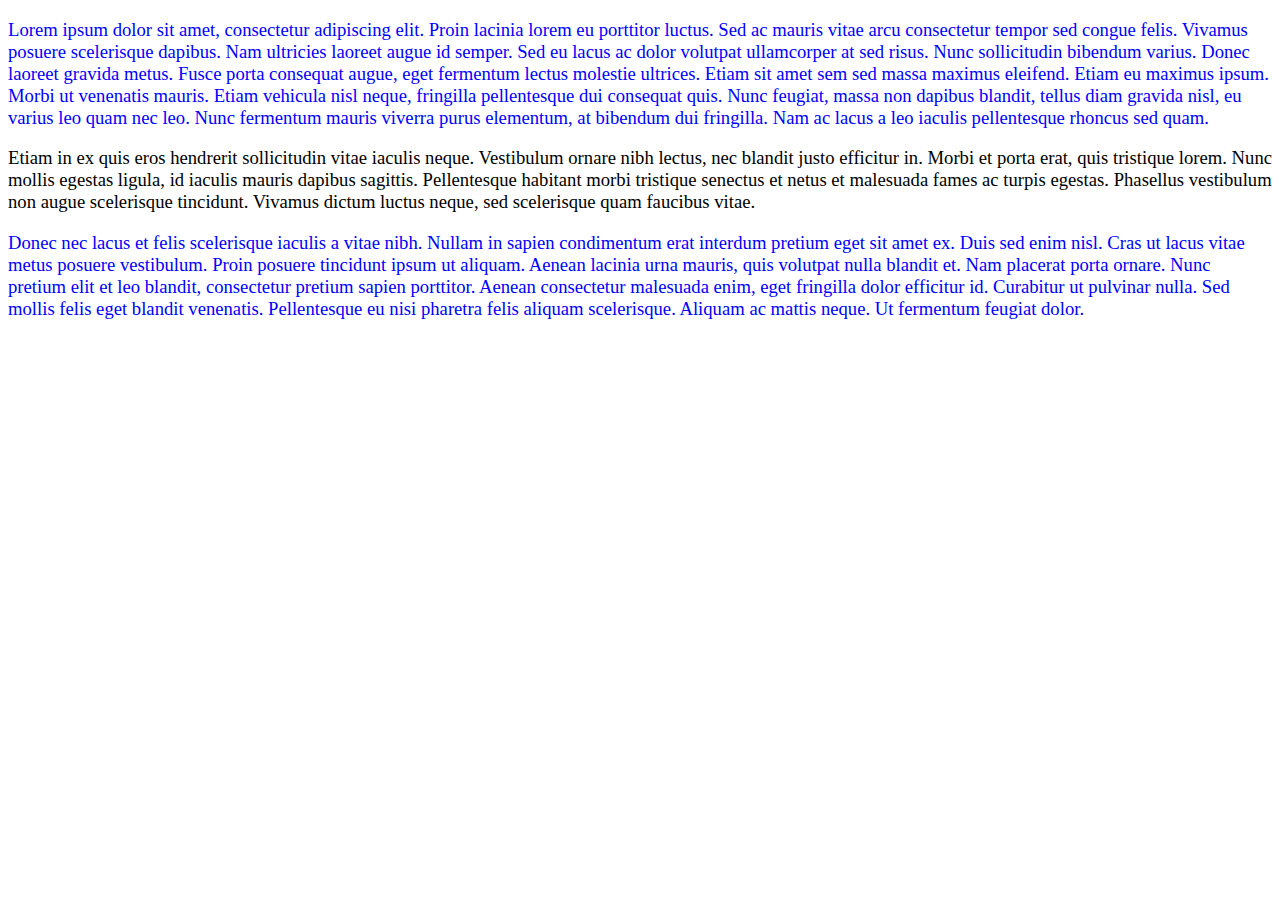
<file: css_properties_exercise1.html>
<!DOCTYPE html>
<html>
<head>
    <title>Exercise #1: Page-level vs. inline CSS</title>
    <style>
        p {
            color: blue;
            font-size: 14pt;
        }
    </style>
</head>
<body>
<p>
    Lorem ipsum dolor sit amet, consectetur adipiscing elit. Proin lacinia lorem eu porttitor luctus. Sed ac mauris
    vitae arcu consectetur tempor sed congue felis. Vivamus posuere scelerisque dapibus. Nam ultricies laoreet augue id
    semper. Sed eu lacus ac dolor volutpat ullamcorper at sed risus. Nunc sollicitudin bibendum varius. Donec laoreet
    gravida metus. Fusce porta consequat augue, eget fermentum lectus molestie ultrices. Etiam sit amet sem sed massa
    maximus eleifend. Etiam eu maximus ipsum. Morbi ut venenatis mauris. Etiam vehicula nisl neque, fringilla
    pellentesque dui consequat quis. Nunc feugiat, massa non dapibus blandit, tellus diam gravida nisl, eu varius leo
    quam nec leo. Nunc fermentum mauris viverra purus elementum, at bibendum dui fringilla. Nam ac lacus a leo iaculis
    pellentesque rhoncus sed quam.
</p>

<p style="color: black;">
    Etiam in ex quis eros hendrerit sollicitudin vitae iaculis neque. Vestibulum ornare nibh lectus, nec blandit justo
    efficitur in. Morbi et porta erat, quis tristique lorem. Nunc mollis egestas ligula, id iaculis mauris dapibus
    sagittis. Pellentesque habitant morbi tristique senectus et netus et malesuada fames ac turpis egestas. Phasellus
    vestibulum non augue scelerisque tincidunt. Vivamus dictum luctus neque, sed scelerisque quam faucibus vitae.
</p>

<p>
    Donec nec lacus et felis scelerisque iaculis a vitae nibh. Nullam in sapien condimentum erat interdum pretium eget
    sit amet ex. Duis sed enim nisl. Cras ut lacus vitae metus posuere vestibulum. Proin posuere tincidunt ipsum ut
    aliquam. Aenean lacinia urna mauris, quis volutpat nulla blandit et. Nam placerat porta ornare. Nunc pretium elit et
    leo blandit, consectetur pretium sapien porttitor. Aenean consectetur malesuada enim, eget fringilla dolor efficitur
    id. Curabitur ut pulvinar nulla. Sed mollis felis eget blandit venenatis. Pellentesque eu nisi pharetra felis
    aliquam scelerisque. Aliquam ac mattis neque. Ut fermentum feugiat dolor.
</p>
</body>
</html>
</file>
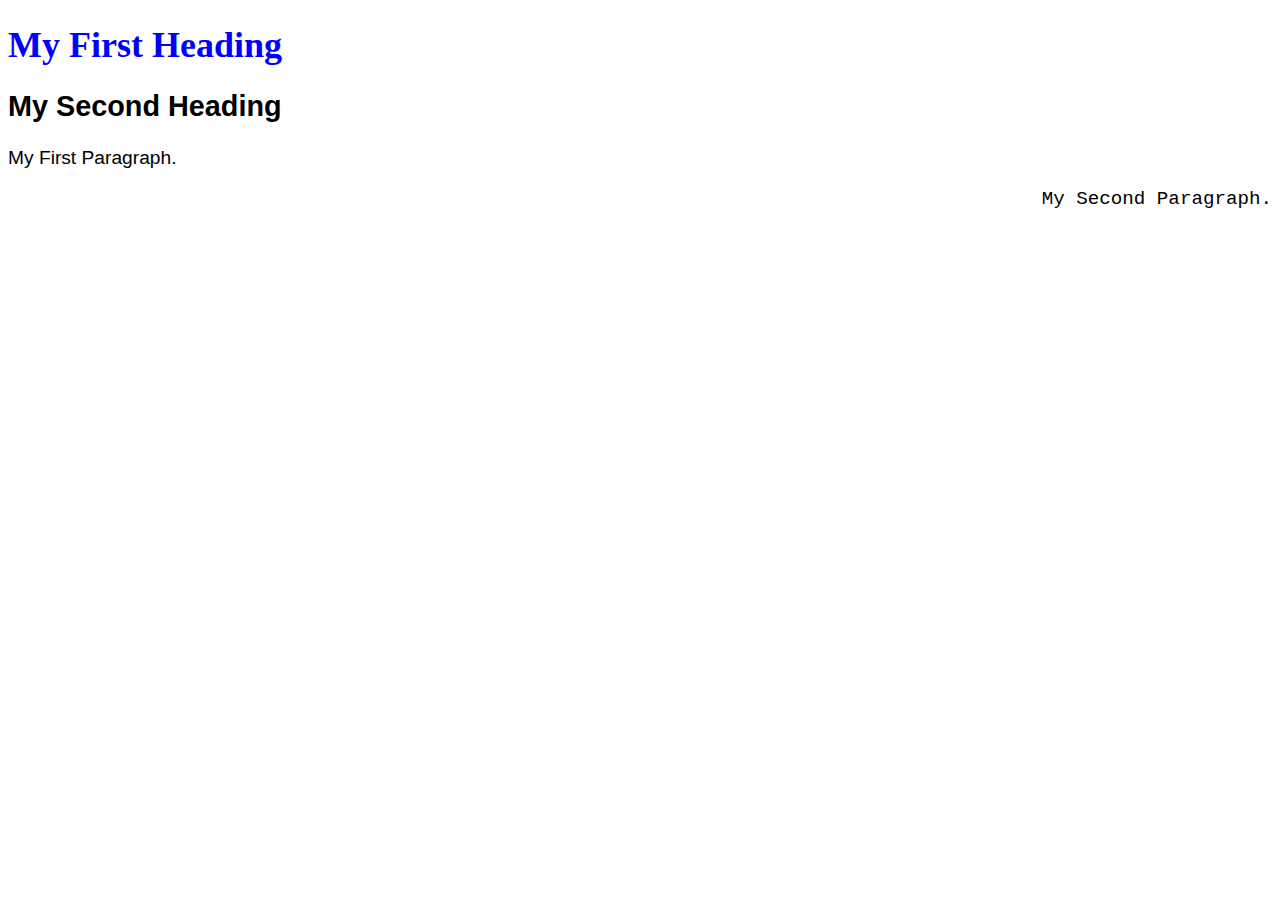
<file: css_properties_exercise2.html>
<!DOCTYPE html>
<html>
    <head>
        <title>Exercise #2: Styling text</title>    
    </head>
    <body>
        <h1 style="font-family: serif; font-size: 36px;color: blue;">My First Heading</h1>
        <div style="font-family:Verdana, Geneva, Tahoma, sans-serif;font-size: 1.2em;">
            <h2>My Second Heading</h2>
            <p>My First Paragraph.</p>
            <p style="font-family: 'Courier New', Courier, monospace; text-align: right;">My Second Paragraph.</p>
        </div>
    </body>
</html>
</file>
